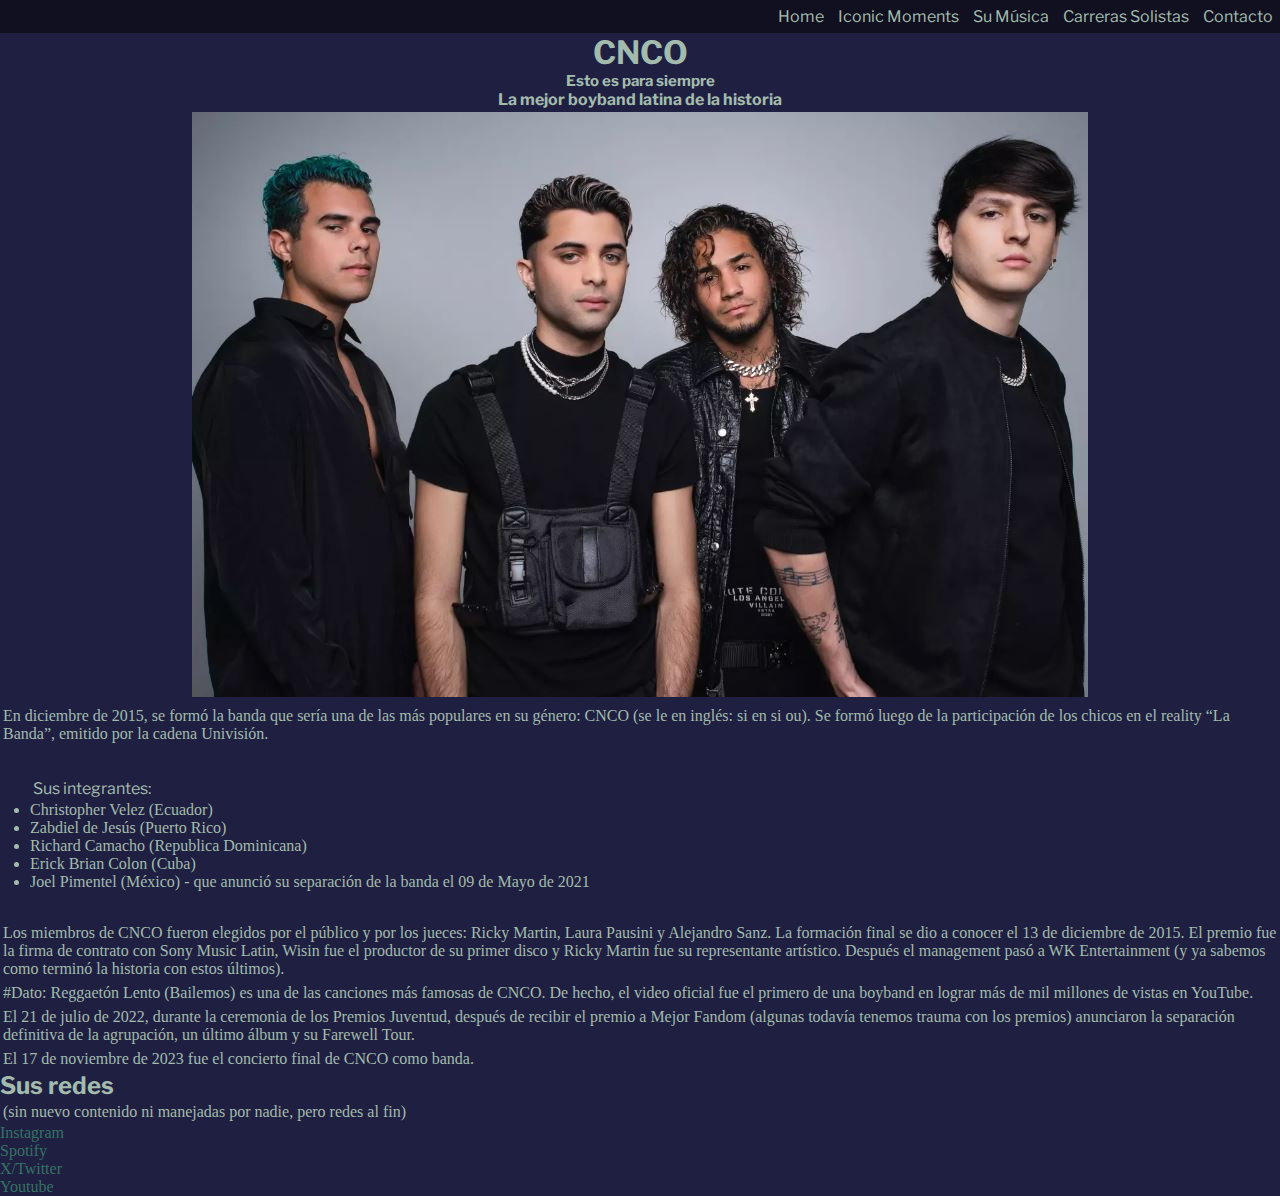
<file: index.html>
<!DOCTYPE html>
<html lang="en">

<head>
    <meta charset="UTF-8">
    <meta name="viewport" content="width=device-width, initial-scale=1.0">
    <link rel="stylesheet" href="./css/estilo.css">
    <title>Home</title>
</head>

<body class="config-fondo">
    <nav class="navegador">
        <ul class="vinetas-chau">
            <div class="nav-format">
                <li><a href="./index.html">Home</a></li>
                <li><a href="./pages/iconic-moments.html">Iconic Moments</a></li>
                <li><a href="./pages/su-musica.html">Su Música</a></li>
                <li><a href="./pages/carreras-solistas.html">Carreras Solistas</a></li>
                <li><a href="./pages/contacto.html">Contacto</a></li>
            </div>
        </ul>
    </nav>
    <main>
        <h1 class="center">CNCO</h1>
        <h3 class="center" id="para-siempre" es para siempre>Esto es para siempre</h3>
        <h4 class="center side-title">La mejor boyband latina de la historia</h4>
        <p id="foto-home"><img src="./resources/pictures/CNCO-index1.JPG" alt="foto de CNCO"></p>
        <div class="bloque-history">
            <p class="general-style">En diciembre de 2015, se formó la banda que sería una de las más populares en su
                género: CNCO (se le en
                inglés: si en si ou). Se formó luego de la participación de los chicos en el reality “La Banda”, emitido
                por
                la cadena Univisión.</p>

            <div class="general-style margenes-etc">
                <ul>
                    <p class="side-title">Sus integrantes:</p>
                    <li>Christopher Velez (Ecuador)</li>
                    <li>Zabdiel de Jesús (Puerto Rico)</li>
                    <li>Richard Camacho (Republica Dominicana)</li>
                    <li>Erick Brian Colon (Cuba)</li>
                    <li>Joel Pimentel (México) - que anunció su separación de la banda el 09 de Mayo de 2021</li>
                </ul>
            </div>
            <p class="general-style"> Los miembros de CNCO fueron elegidos por el público y por los jueces: Ricky Martin,
                Laura Pausini y
                Alejandro Sanz. La formación final se dio a conocer el 13 de diciembre de 2015.
                El premio fue la firma de contrato con Sony Music Latin, Wisin fue el productor de su primer disco y
                Ricky
                Martin fue su representante artístico. Después el management pasó a WK Entertainment (y ya sabemos como
                terminó la historia con estos últimos).</p>

            <p class="general-style"> #Dato: Reggaetón Lento (Bailemos) es una de las canciones más famosas de CNCO. De
                hecho, el video oficial
                fue el primero de una boyband en lograr más de mil millones de vistas en YouTube.</p>

            <p class="general-style">El 21 de julio de 2022, durante la ceremonia de los Premios Juventud, después de
                recibir el premio a Mejor
                Fandom (algunas todavía tenemos trauma con los premios) anunciaron la separación definitiva de la
                agrupación, un último álbum y su Farewell Tour.</p>

            <p class="general-style">El 17 de noviembre de 2023 fue el concierto final de CNCO como banda.</p>
        </div>
    </main>
    <footer>
        <h2 class="side-title">Sus redes</h2>
        <p class="general-style">(sin nuevo contenido ni manejadas por nadie, pero redes al fin)</p>
        <ul class=general-style>
            <li><a href="https://www.instagram.com/cncomusic">Instagram</a></li>
            <li><a
                    href="https://open.spotify.com/intl-es/artist/0eecdvMrqBftK0M1VKhaF4?si=1rLtXOYZQ22E-VuRbfh2aQ">Spotify</a>
            </li>
            <li><a href="https://twitter.com/CNCOmusic">X/Twitter</a></li>
            <li><a href="https://www.youtube.com/channel/UCqtHOqxV71OQ-fmLdI8rBYw">Youtube</a></li>
        </ul>
    </footer>
</body>

</html>
</file>
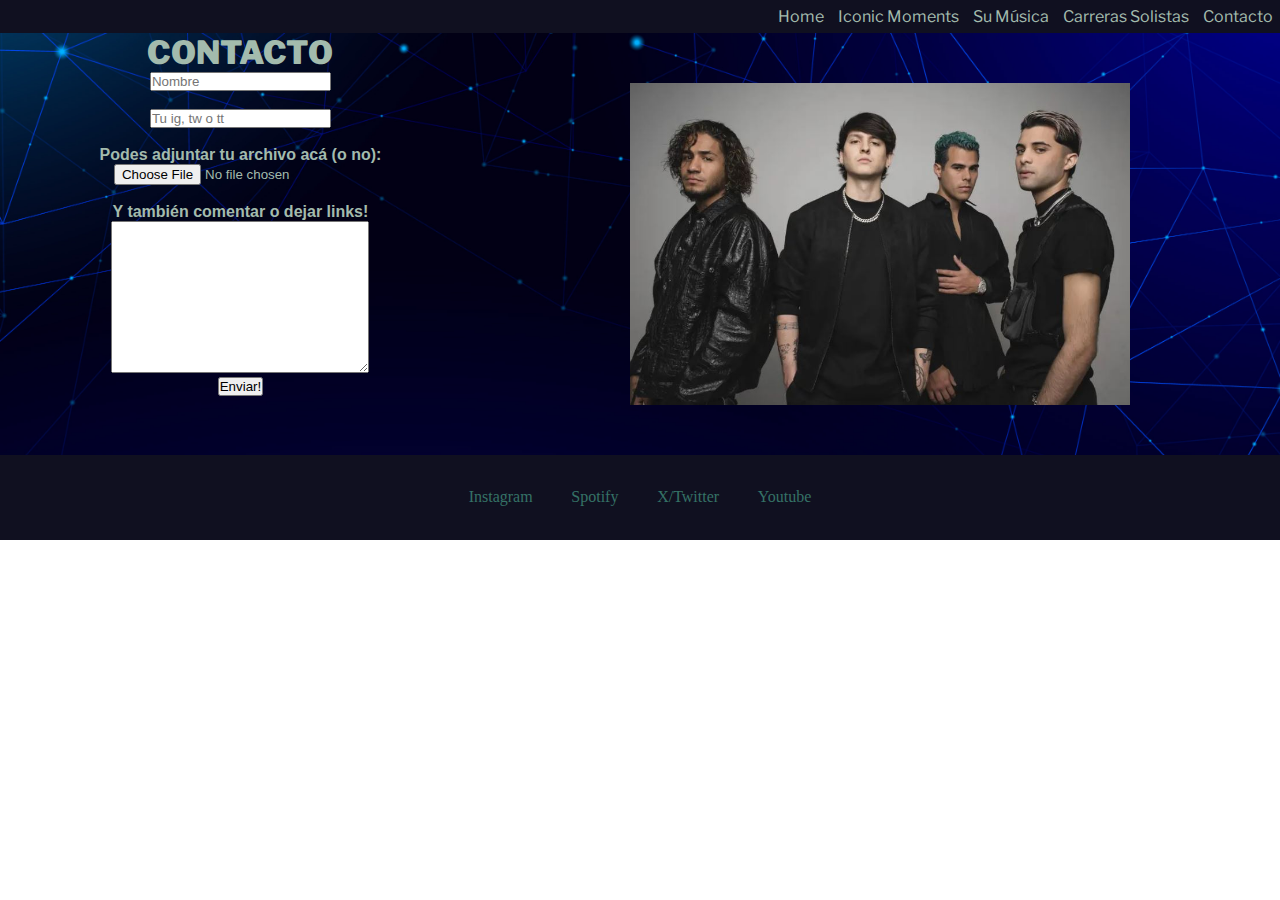
<file: pages/contacto.html>
<!DOCTYPE html>
<html lang="en">

<head>
    <meta charset="UTF-8">
    <meta name="viewport" content="width=device-width, initial-scale=1.0">
    <link rel="stylesheet" href="../css/estilo.css">
    <title>Contacto</title>
</head>

<body>
    <nav class="navegador">
        <ul class="vinetas-chau">
            <div class="nav-format">
                <li><a href="../index.html">Home</a></li>
                <li><a href="./iconic-moments.html">Iconic Moments</a></li>
                <li><a href="./su-musica.html">Su Música</a></li>
                <li><a href="./carreras-solistas.html">Carreras Solistas</a></li>
                <li><a href="./contacto.html">Contacto</a></li>
            </div>
        </ul>
    </nav>
    <main class="main-contacto">
        <section class="form">
            <div class="form-caja">
                <h1>CONTACTO</h1>
                <form action="#" method="get">
                    <input type="text" placeholder="Nombre" name="Nombre">
                    <br><br>
                    <input type="text" placeholder="Tu ig, tw o tt" name="Redes Sociales">
                    <br><br>
                    Podes adjuntar tu archivo acá (o no):
                    <br>
                    <input type="file" name="Adjuntar">
                    <br><br>
                    Y también comentar o dejar links!
                    <br>
                    <textarea name="Comentarios" id="" cols="30" rows="10"></textarea>
                    <br>
                    <input type="submit" value="Enviar!">
                    <br>
                </form>
            </div>
            <div class="foto-form">
                <img id="img-mover" src="../resources/pictures/CNCO-index2.JPG" alt="Foto CNCO">
            </div>

        </section>
    </main>
    <footer class="footer">
        <ul class="vinetas-chau general-style">
            <li><a href="https://www.instagram.com/cncomusic">Instagram</a></li>
            <li><a href="https://open.spotify.com/intl-es/artist/0eecdvMrqBftK0M1VKhaF4?si=1rLtXOYZQ22E-VuRbfh2aQ">Spotify</a></li>
            <li><a href="https://twitter.com/CNCOmusic">X/Twitter</a></li>
            <li><a href="https://www.youtube.com/channel/UCqtHOqxV71OQ-fmLdI8rBYw">Youtube</a></li>
        </ul>
    </footer>
</body>

</html>
</file>
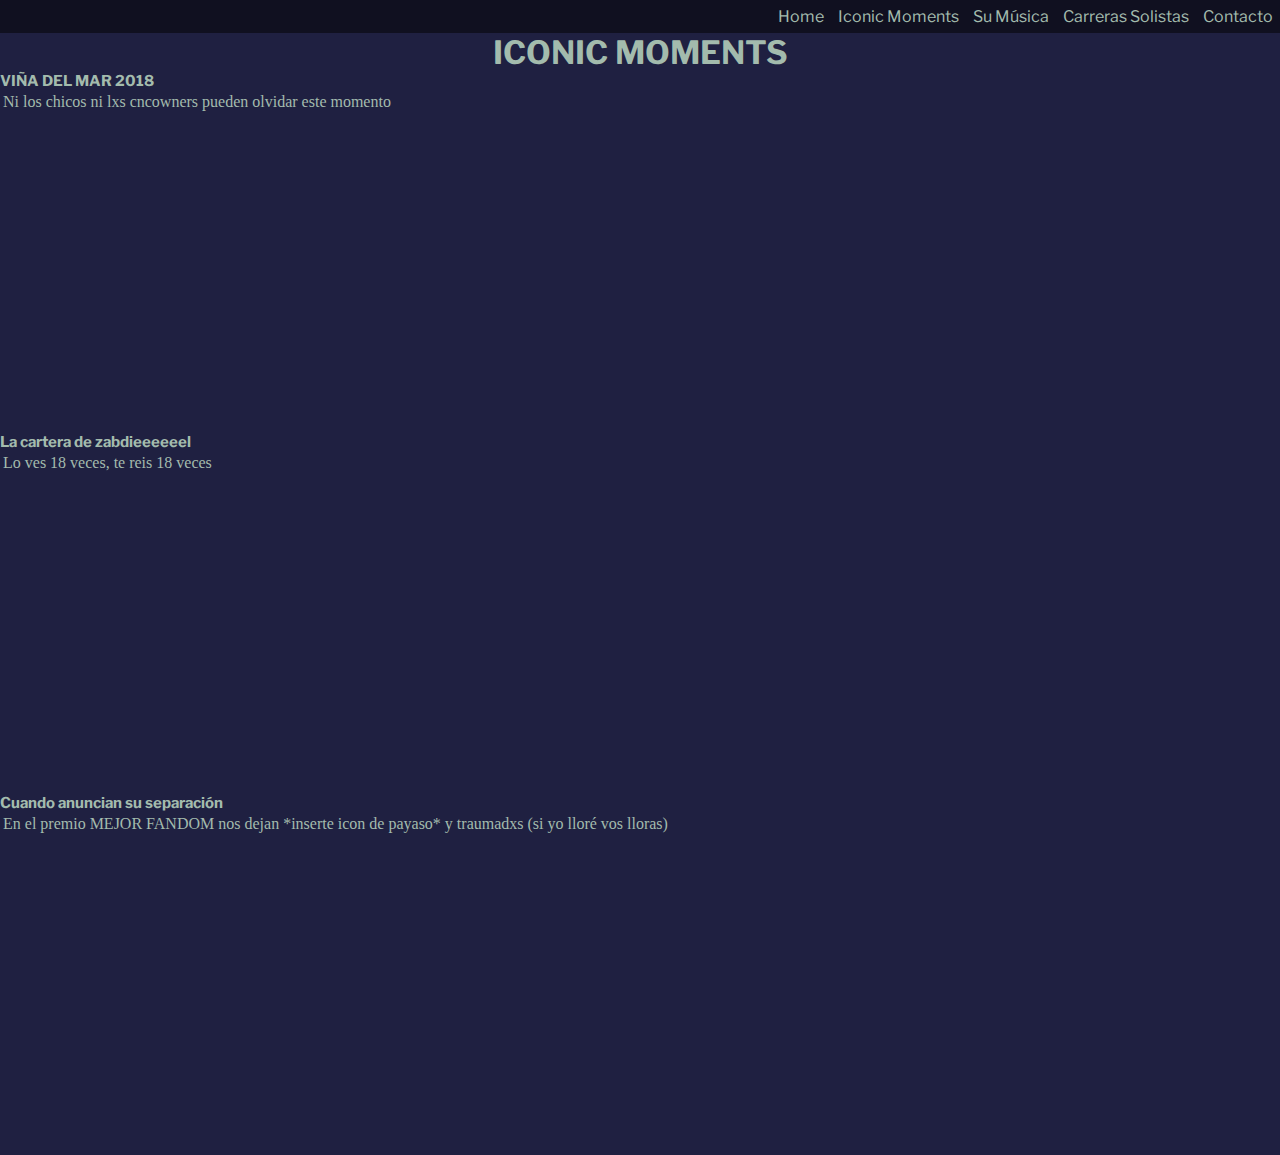
<file: pages/iconic-moments.html>
<!DOCTYPE html>
<html lang="en">

<head>
    <meta charset="UTF-8">
    <meta name="viewport" content="width=device-width, initial-scale=1.0">
    <link rel="stylesheet" href="../css/estilo.css">
    <title>Iconic Moments</title>
    
</head>

<body class="config-fondo">
    <nav class="navegador">
        <ul class="vinetas-chau">
            <div class="nav-format">
                <li><a href="../index.html">Home</a></li>
                <li><a href="./iconic-moments.html">Iconic Moments</a></li>
                <li><a href="./su-musica.html">Su Música</a></li>
                <li><a href="./carreras-solistas.html">Carreras Solistas</a></li>
                <li><a href="./contacto.html">Contacto</a></li>
            </div>
        </ul>
    </nav>
    <main>
        <h1 class="center">ICONIC MOMENTS</h1>
        <h3>VIÑA DEL MAR 2018</h3>
        <p class="general-style">Ni los chicos ni lxs cncowners pueden olvidar este momento</p>
        <iframe width="560" height="315" src="https://www.youtube.com/embed/huUNnrXpuoI?si=RaCLSlnsw9A9fT09"
            title="YouTube video player" frameborder="0"
            allow="accelerometer; autoplay; clipboard-write; encrypted-media; gyroscope; picture-in-picture; web-share"
            referrerpolicy="strict-origin-when-cross-origin" allowfullscreen></iframe>
                           
        <h3>La cartera de zabdieeeeeel</h3>
        <p class="general-style">Lo ves 18 veces, te reis 18 veces</p>
        <iframe width="560" height="315" src="https://www.youtube.com/embed/RjTfU5SRXc8?si=p9Cj93CJGrQ0fRaa"
            title="YouTube video player" frameborder="0"
            allow="accelerometer; autoplay; clipboard-write; encrypted-media; gyroscope; picture-in-picture; web-share"
            referrerpolicy="strict-origin-when-cross-origin" allowfullscreen></iframe>
        
        <h3>Cuando anuncian su separación</h3>
        <p class="general-style">En el premio MEJOR FANDOM nos dejan *inserte icon de payaso* y traumadxs (si yo lloré
            vos lloras)</p>
        <iframe width="560" height="315" src="https://www.youtube.com/embed/XZndpbAQ3N0?si=hSSxpDWurLs74noH"
            title="YouTube video player" frameborder="0"
            allow="accelerometer; autoplay; clipboard-write; encrypted-media; gyroscope; picture-in-picture; web-share"
            referrerpolicy="strict-origin-when-cross-origin" allowfullscreen></iframe>
    </main>
    

</body>

</html>
</file>
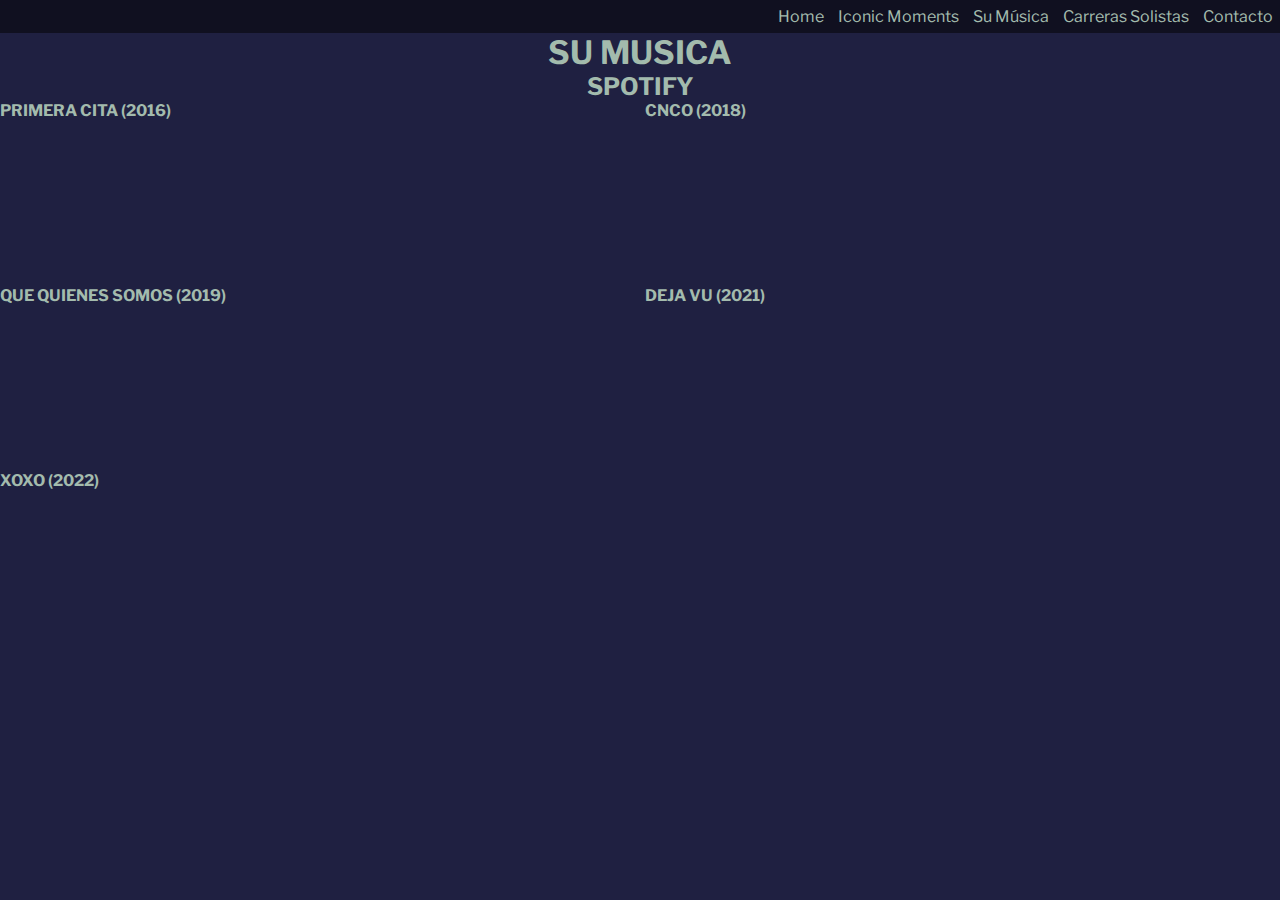
<file: pages/su-musica.html>
<!DOCTYPE html>
<html lang="en">

<head>
    <meta charset="UTF-8">
    <meta name="viewport" content="width=device-width, initial-scale=1.0">
    <link rel="stylesheet" href="../css/estilo.css">
    <title>Su Música</title>
</head>

<body class="config-fondo">
    <nav class="navegador">
        <ul class="vinetas-chau">
            <div class="nav-format">
                <li><a href="../index.html">Home</a></li>
                <li><a href="./iconic-moments.html">Iconic Moments</a></li>
                <li><a href="./su-musica.html">Su Música</a></li>
                <li><a href="./carreras-solistas.html">Carreras Solistas</a></li>
                <li><a href="./contacto.html">Contacto</a></li>
            </div>
        </ul>
    </nav>
    <main>
        <div class="side-title">
            <h1 class="center">SU MUSICA</h1>
            <!-- futuro: SOLO si se puede INSERTAR lado izq spoti / lado derecho yt o con botones que linkeen a la misma page-->
            <h2 class="side-title center">SPOTIFY</h2>

            <section class="spoti-grid">
                <div class="primera-cita">
                    <h4>PRIMERA CITA (2016)</h4>
                    <iframe style="border-radius:12px"
                        src="https://open.spotify.com/embed/album/0YLrAWUbY0nyM7PFtqnYld?utm_source=generator&theme=0"
                        width="100%" height="152" frameBorder="0" allowfullscreen=""
                        allow="autoplay; clipboard-write; encrypted-media; fullscreen; picture-in-picture"
                        loading="lazy"></iframe>
                </div>
                <div class="cnco">
                    <h4>CNCO (2018)</h4>
                <iframe style="border-radius:12px"
                    src="https://open.spotify.com/embed/album/0YCyFUN3ihGbP2x9C09NF6?utm_source=generator&theme=0"
                    width="100%" height="152" frameBorder="0" allowfullscreen=""
                    allow="autoplay; clipboard-write; encrypted-media; fullscreen; picture-in-picture"
                    loading="lazy"></iframe>
                </div>
                <div class="qqs">
                    <h4>QUE QUIENES SOMOS (2019)</h4>
                <iframe style="border-radius:12px"
                    src="https://open.spotify.com/embed/album/1iKK2M9eRZMdWGSV0G8S0v?utm_source=generator&theme=0"
                    width="100%" height="152" frameBorder="0" allowfullscreen=""
                    allow="autoplay; clipboard-write; encrypted-media; fullscreen; picture-in-picture"
                    loading="lazy"></iframe>
                </div>
                <div class="deja-vu">
                    <h4>DEJA VU (2021)</h4>
                <iframe style="border-radius:12px"
                    src="https://open.spotify.com/embed/album/2KU8MKUT4oN7jIKeT3ITJS?utm_source=generator&theme=0"
                    width="100%" height="152" frameBorder="0" allowfullscreen=""
                    allow="autoplay; clipboard-write; encrypted-media; fullscreen; picture-in-picture"
                    loading="lazy"></iframe>
                </div>
                <div class="xoxo">
                    <h4>XOXO (2022)</h4>
                    <iframe style="border-radius:12px"
                        src="https://open.spotify.com/embed/album/3UxgQmk5mb2G4zCFM4ScHH?utm_source=generator&theme=0"
                        width="100%" height="152" frameBorder="0" allowfullscreen=""
                        allow="autoplay; clipboard-write; encrypted-media; fullscreen; picture-in-picture"
                        loading="lazy"></iframe></div>
            </section>
        </div>
    </main>

</body>

</html>
</file>
<file: css/estilo.css>
/* ---TIPOGRAFIAS----*/
/* Solo typo web */

/* Escrito a mano*/
/* */
@import url('https://fonts.googleapis.com/css2?family=Libre+Franklin:ital,wght@0,100..900;1,100..900&display=swap');

/* Para títulos (grandes y chicos) */
/* font-family: "Noto Sans", sans-serif; */

/* Para textos */
/* font-family: "Libre Franklin", sans-serif; */


/* --------RESETEO-------- */
* {
    margin: 0;
    padding: 0;
}


/* ----NAVEGADOR---- */

.navegador a:hover {
    background-color: #A06B9A;
}

.nav-format {
    display: flex;
    flex-flow: row wrap;
    justify-content: flex-end;
}

.nav-format li {
    padding: 7px;
}


.navegador .vinetas-chau {
    background-color: #101020;
    font-family: "Libre Franklin", sans-serif;
    list-style-type: none;
}

.navegador a {
    text-decoration: none;
    color: #a3bbad;
}

/* --------FOOTER-----*/

.footer {
    background-color: #101020;
    height: 85px;
    display: flex;
    justify-content: center;
    align-items: center;
}

.footer ul {
    /* background-color: red; */
    width: 420px;
    display: flex;
    flex-flow: row wrap;
    justify-content: space-evenly
}

.vinetas-chau li {
    list-style-type: none;
}

/* ----TITULOS ESPECIFICOS----*/

#para-siempre {
    font-family: "Libre Franklin", sans-serif;
}

h1 {
    font-family: "Noto Sans", sans-serif;
    font-weight: bolder;
    font-family: "Libre Franklin", sans-serif;
}

h3 {
    font-family: "Libre Franklin", sans-serif;
    font-size: 15px;
}


/* ----GENERAL STYLE---- */

.general-style {
    font-family: "EB Garamond", serif;
}

.general-style a {
    font-family: "EB Garamond", serif;
    text-decoration: none;
    color: #357266;
}

p {
    padding: 3px;
}

/* -------HOME-------*/

.center {
    text-align: center;
}

.side-title {
    font-family: "Libre Franklin", sans-serif;
}

.margenes-etc {
    margin: 30px;
}

.config-fondo {
    background-color: #1f2041;
    color: #a3bbad;
}

#foto-home {
    text-align: center;
}

/* ------SU MUSICA---- */

.spoti-grid {
    display: grid;
    grid-template-columns: 1fr 1fr;
    grid-template-rows: 1fr 1fr 1fr;
    gap: 10px 10px;
    grid-template-areas:
        "primera-cita cnco"
        "qqs deja-vu"
        "xoxo xoxo";
}

.primera-cita {
    grid-area: primera-cita;
}

.cnco {
    grid-area: cnco;
}

.qqs {
    grid-area: qqs;
}

.deja-vu {
    grid-area: deja-vu;
}

.xoxo {
    grid-area: xoxo;
}

/* ------CARRERAS SOLISTAS------ */

.grid-solistas {
    display: grid;
    grid-template-columns: 1fr 1fr;
    grid-template-rows: 1fr;
    grid-template-areas:
        "name-pic redes";
}

.name-pic {
    display: flex;
    align-items: center;
    justify-content: flex-end;
    grid-area: name-pic;
}

.name-pic h4 {
    padding: 10px;
}

.redes {
    grid-area: redes;
}

.grid-solistas2 {
    display: grid;
    grid-template-columns: 1fr 1fr;
    grid-template-rows: 1fr;
    grid-template-areas:
        "redes2 name-pic2";
}

.name-pic2 {
    display: flex;
    align-items: center;
    justify-content: flex-start;
    grid-area: name-pic2;
}

.name-pic2 h4 {
    padding: 10px;
}

.redes2 {
    display: flex;
    align-items: center;
    justify-content: flex-end;
    grid-area: redes2;
}

.solistas {
    overflow: hidden;
    border-radius: 100px;
    width: 250px;
    height: auto;
}

#erick {
    height: 150px;
}

.solistas-tit {
    padding: 30px;
}

/* ----CONTACTO----- */

.form {
    background-color: #357266;
    color: #a3bbad;
    font-family: "Noto Sans", sans-serif;
    font-weight: bold;
    background-image: url('../resources/pictures/fondo-contacto.jpg');
    background-size: cover;
    text-align: center;
    display: grid;
    grid-template-areas:
        "caja1 caja1 caja2 caja2"
        "caja1 caja1 caja2 caja2"
    ;
}

.form-caja {
    /* background-color: blue; */
    grid-area: caja1;
}

.foto-form {
    /* background-color: aqua; */
    grid-area: caja2;
    display: flex;
    justify-content: center;
}

.foto-form img {
    width: 500px;
    padding: 20px 20px;
    margin: 30px 30px;
}


/* RESPONSIVE - MOBILE LAST */

@media (max-width: 564px) {
    .grid-solistas {
        display: grid;
        grid-template-columns: 1fr;
        grid-template-rows: 1fr;
        grid-template-areas:
            "name-pic"
            "redes";
    }

    .name-pic {
        display: flex;
        justify-content: center;
        grid-area: name-pic;
    }

    .grid-solistas2 {
        display: grid;
        grid-template-columns: 1fr;
        grid-template-rows: 1fr;
        grid-template-areas:
            "name-pic2"
            "redes2";
    }

    .name-pic2 {
        display: flex;
        justify-content: center;
        grid-area: name-pic2;
    }
}

@media (max-width: 642px) {

    .spoti-grid {
        display: grid;
        grid-template-columns: 1fr;
        grid-template-rows: repeat (5 1fr);
        gap: 10px 10px;
        grid-template-areas:
            "primera-cita"
            "cnco"
            "qqs"
            "deja-vu"
            "xoxo";
    }

}
</file>
